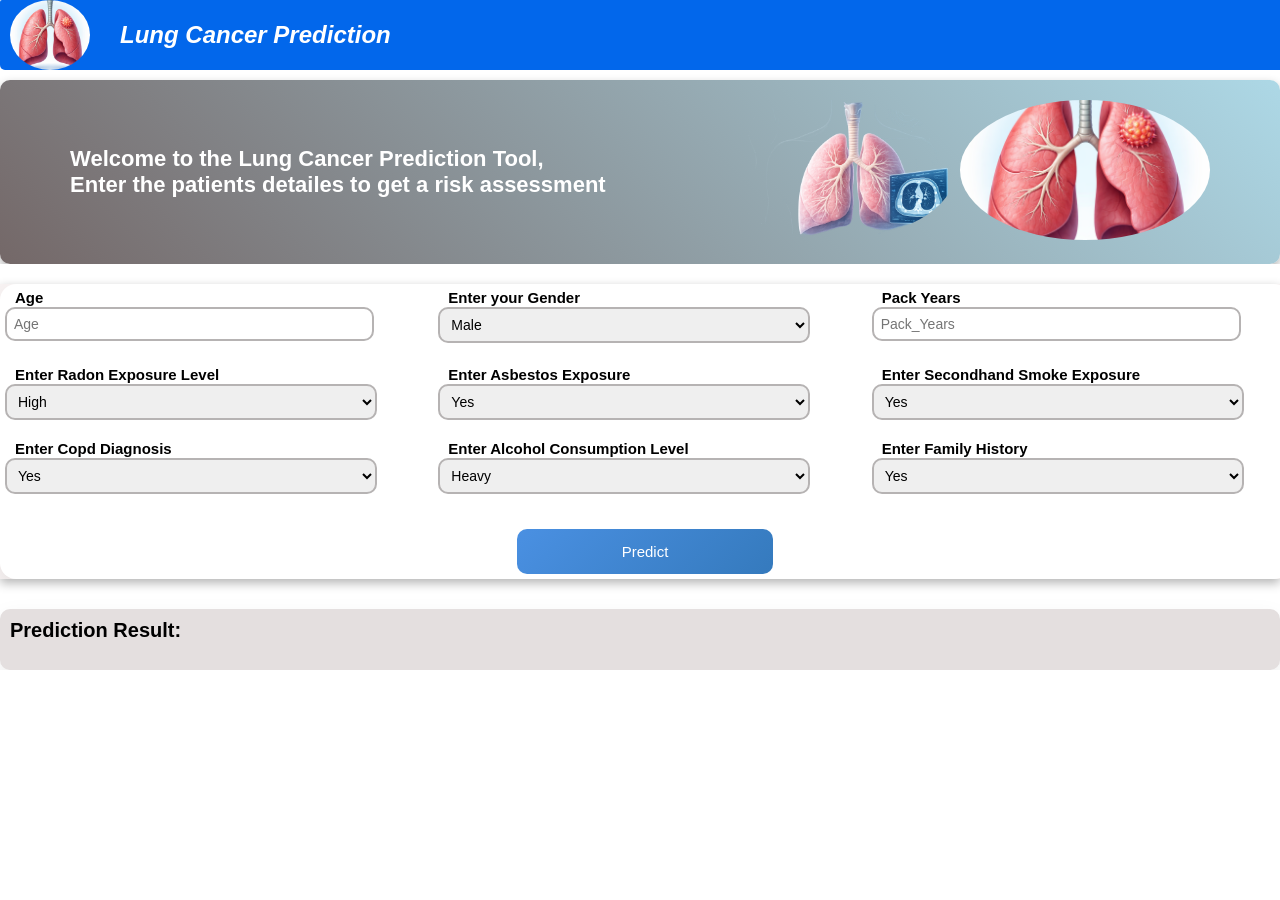
<file: frontend/index.html>
<!DOCTYPE html>
<html lang="en">
<head>
    <meta charset="UTF-8">
    <meta name="viewport" content="width=device-width, initial-scale=1.0">
    <title>Lung Cancer Prediction</title>
    <link rel="stylesheet" href="style.css">
</head>
<body>
    <section class="header">
        <div class="title">
            <img src="img/lung_image.png" alt="lung image">
            <h1>Lung Cancer Prediction</h1>
        </div>
        <div class="desc">
            <h4>
                Welcome to the Lung Cancer Prediction Tool, <br>
                Enter the patients detailes to get a risk assessment
            </h4>
           <span>
             <img src="img/lung.png" alt="Form of logo">
            <img src="img/lung_image.png" alt="Form of logo">
           </span>
        </div>
    </section>
    <section class="body">
        <form class="predict_value">
            <span>
                <label>Age</label><br>
                <input type="number" id="age" placeholder="Age" required />
            </span>
            <span>
                <label for="gender">Enter your Gender</label> <br>
            <select name="gender" class="selct" id="gender" required>
                <option value="male">Male</option>
                <option value="female">Female</option>
            </select>
            </span>
            <span>
                <label>Pack Years</label> <br>
                <input type="number" id="pack" placeholder="Pack_Years" required>

            </span>
            <span>
                <label for="radon">Enter Radon Exposure Level</label> <br>
            <select name="radon" class="selct" id="radon" required>
                <option value="high">High</option>
                <option value="medium">Medium</option>
                <option value="low">Low</option>
            </select>
            </span>
            <span>
            <label for="abs">Enter Asbestos Exposure</label> <br>
            <select name="abs" class="selct" id="abs" required>
                <option value="yes">Yes</option>
                <option value="no">No</option>
            </select>
            </span>
            <span>
            <label for="smoke">Enter Secondhand Smoke Exposure</label> <br>
            <select name="smoke" class="selct" id="smoke" required>
                <option value="yes">Yes</option>
                <option value="no">No</option>
            </select>
            </span>
            <span>
            <label for="copd">Enter Copd Diagnosis</label> <br>
            <select name="copd" class="selct" id="copd" required>
                <option value="yes">Yes</option>
                <option value="no">No</option>
            </select>
            </span>
            <span>
            <label for="alcohol">Enter Alcohol Consumption Level</label><br>
            <select name="alcohol" class="selct" id="alcohol" required>
                <option value="heavy">Heavy</option>
                <option value="moderate">Moderate</option>
                <option value="unk">Unknown</option>
            </select>
            </span>
             <span>
            <label for="fam">Enter Family History</label><br>
            <select name="fam" class="selct" id="family" required>
                <option value="yes">Yes</option>
                <option value="no">No</option>
            </select>
             </span>
             <button type="submit">Predict</button>
        </form>
    </section>
    <section class="footer">
        <div class="results">
            <h2 class="section-title">Prediction Result: </h2> <br>
            <h2 class="result"></h2>
        </div>
    </section>
</body>
</html>
</file>
<file: frontend/style.css>
*{
    margin: 0;
    padding: 0;
    overflow-x: hidden;
}
body{
    background-color: white;
}

.title{
    display: flex;
    height: 50px;
    background-color: rgb(2, 103, 235);
    width: 100%;
    padding: 10px;
    color: white;
    border-radius: 2px 2px 5px 5px;
    align-items: center;
    gap: 10px;
}
.title h1{
    font-family: Arial, Helvetica, sans-serif;
    font-weight: bolder;
    font-style: oblique;
    margin-left: 20px;
}

.title img{
    width: 80px;
    height: 70px;
    border-radius: 50%;
    object-fit: cover;
}
.desc{
    background: linear-gradient(45deg,rgb(116, 104, 104),lightblue);
    box-shadow: 0 4px 10px rgba(0, 0, 0, 0.3);
    display: flex;
    margin-top: 10px;
    justify-content: space-around;
    padding: 20px;
    align-items: center;
    border-radius: 10px;
}
.desc h4{
    font-family: Arial, Helvetica, sans-serif;
    font-weight: bolder;
    font-size: 22px;
    color: white;
}
.desc img{
    width: 250px;
    height: 140px;
    object-fit: cover;
    background: transparent;
    border-radius: 50%;
}
.body{
    background-color: rgb(248, 243, 243);
    margin-top: 20px;
    box-shadow: 0 4px 10px rgba(0, 0, 0, 0.3);

}
/* Form container */
.predict_value {
    background: #ffffff;
    padding: 5px;
    width: 100%;
    border-radius: 16px;
    box-shadow: 0 10px 25px rgba(0, 0, 0, 0.08);
    display: grid;
    grid-template-columns: 1fr 1fr 1fr;
    gap: 20px;
}

/* Inputs + Select */
.predict_value input,
.predict_value select {
    padding: 7px;
    border-radius: 10px;
    border: 2px solid #b6b3b3;
    font-size: 14px;
    transition: all 0.3s ease;
    outline: none;
    width: 90%;
}

/* Focus effect */
.predict_value input:focus,
.predict_value select:focus {
    border-color: #4a90e2;
    box-shadow: 0 0 0 3px rgba(74, 144, 226, 0.15);
}

/* Labels */
.predict_value label {
    font-size: 15px;
    color: black;
    font-family: Arial, Helvetica, sans-serif;
    font-weight: bold;
    margin: 10px;
}
.predict_value option{
    margin-top: 5px;
}

/* Button */
.predict_value button {
    margin-top: 15px;
    padding: 12px;
    border: none;
    border-radius: 10px;
    background: linear-gradient(135deg, #4a90e2, #357abd);
    color: white;
    font-size: 15px;
    cursor: pointer;
    transition: all 0.3s ease;
    grid-column: span 3;   /* take full width */
    justify-self: center;  /* center horizontally */
    width: 20%;
    height: 45px;
}

/* Button hover */
.predict_value button:hover {
    transform: translateY(-2px);
    box-shadow: 0 8px 15px rgba(74, 144, 226, 0.3);
}

/* Optional: section spacing */
.predict_value input {
    margin-bottom: 5px;
    width: 85%;
}
.section-title{
    font-family: Arial, Helvetica, sans-serif;
    font-size: 20px;
    font-weight: bolder;
    margin: 10px;
}

.footer{
    box-shadow: 0 10px 25px rgba(0, 0, 0, 0.08);
    background-color: rgb(228, 223, 223);
    border-radius: 10px;
    margin-top: 30px;
}
</file>
